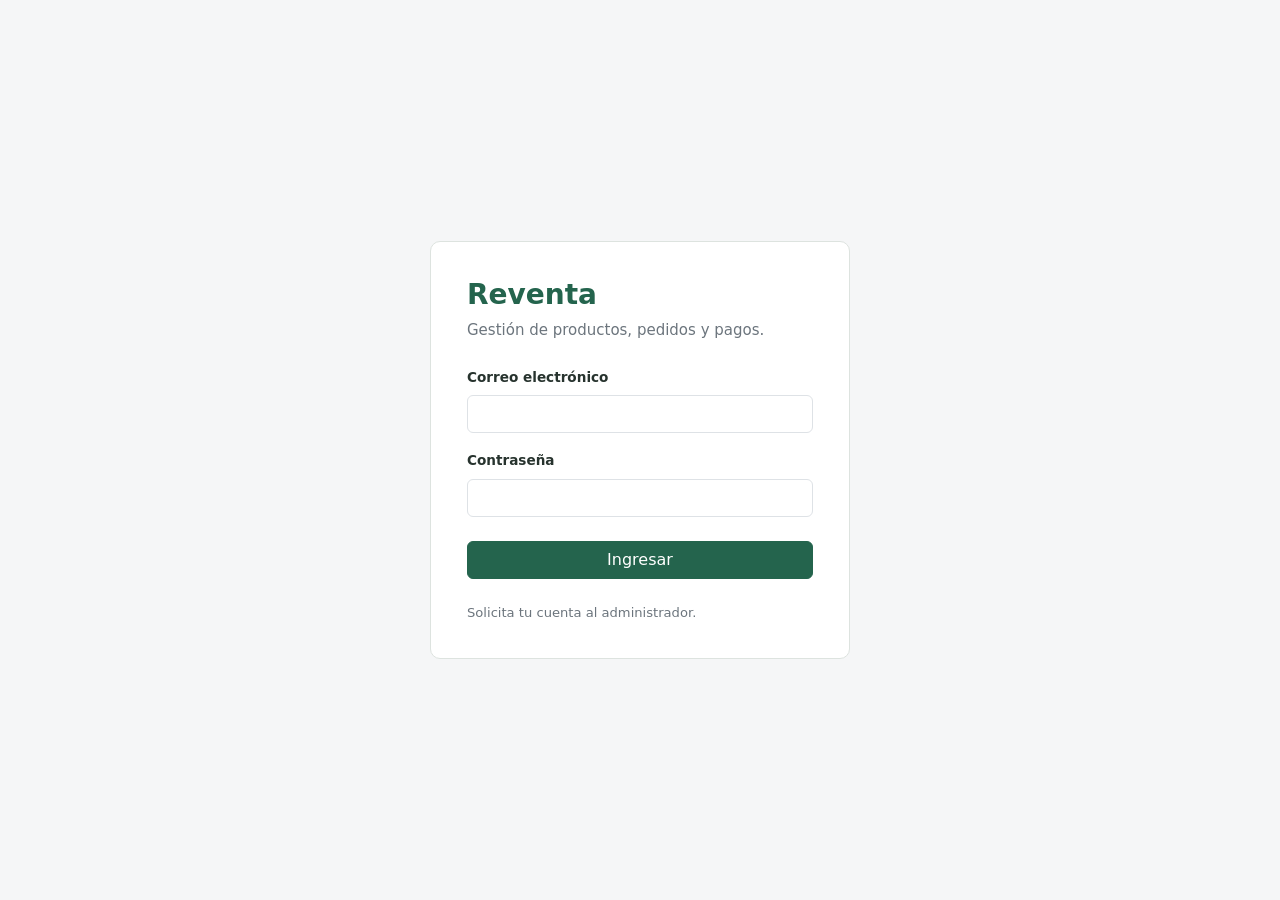
<file: frontend/index.html>
<!doctype html>
<html lang="es">
<head>
  <meta charset="utf-8">
  <meta name="viewport" content="width=device-width, initial-scale=1">
  <title>Reventa</title>
  <link rel="stylesheet" href="css/bootstrap.min.css">
  <link rel="stylesheet" href="css/styles.css?v=3">
  <script src="js/api.js?v=3" defer></script>
  <script src="js/modulos.js?v=4" defer></script>
  <script src="js/vistas.js?v=4" defer></script>
  <script src="js/formularios.js?v=4" defer></script>
  <script src="js/app.js?v=4" defer></script>
</head>
<body>
  <header class="app-header">
    <a class="brand" href="#dashboard">Reventa</a>
    <div class="d-flex align-items-center gap-3"><span id="user-label"></span><button id="logout" class="btn btn-sm btn-outline-secondary">Salir</button></div>
  </header>
  <nav id="navigation" class="app-nav" aria-label="Menú principal"></nav>
  <main class="container-xl py-4">
    <div id="message" role="status" class="alert" hidden></div>
    <div id="view" aria-live="polite"><p>Cargando…</p></div>
  </main>
  <footer class="container-xl py-3 text-secondary small">Proyecto integrador · Gestión para revendedores</footer>
  <dialog id="editor" aria-labelledby="editor-title">
    <form id="edit-form">
      <div class="d-flex justify-content-between align-items-center mb-3"><h2 id="editor-title" class="h5 m-0"></h2><button type="button" class="btn-close" id="close-editor" aria-label="Cerrar"></button></div>
      <div id="form-error" class="alert alert-danger" role="alert" hidden></div>
      <div id="fields" class="row g-3"></div>
      <div class="d-flex justify-content-end gap-2 mt-4"><button type="button" class="btn btn-light" id="cancel-editor">Cancelar</button><button id="save-button" class="btn btn-primary">Guardar</button></div>
    </form>
  </dialog>
</body>
</html>
</file>
<file: frontend/css/styles.css>
:root { --green: #24644d; --line: #dde3df; }
body { background: #f5f6f7; color: #27332e; font-size: 15px; }
.btn-primary { --bs-btn-bg: var(--green); --bs-btn-border-color: var(--green); --bs-btn-hover-bg: #194c39; --bs-btn-hover-border-color: #194c39; --bs-btn-active-bg: #194c39; }
.app-header { display: flex; justify-content: space-between; align-items: center; gap: 16px; padding: 20px max(24px, calc((100% - 1280px)/2)); background: white; border-bottom: 1px solid var(--line); }
.brand { color: var(--green); font-size: 1.5rem; font-weight: 700; text-decoration: none; }
.app-nav { display: flex; gap: 4px; overflow-x: auto; padding: 10px max(20px, calc((100% - 1280px)/2)); background: white; border-bottom: 1px solid var(--line); }
.app-nav a { padding: 9px 14px; color: #58635d; text-decoration: none; white-space: nowrap; border-radius: 5px; }
.app-nav a.active, .app-nav a:hover { color: var(--green); background: #eaf1ed; }
.page-heading { display: flex; justify-content: space-between; align-items: center; gap: 15px; margin-bottom: 22px; }
h1 { font-size: 1.65rem; margin: 0; }
.panel { background: white; border: 1px solid var(--line); border-radius: 8px; overflow: hidden; }
.filters { display: flex; gap: 12px; align-items: end; flex-wrap: wrap; padding: 18px; border-bottom: 1px solid var(--line); }
.filters .search { flex: 1; min-width: 180px; max-width: 360px; }
.form-label { font-size: .85rem; font-weight: 600; }
.form-control:focus, .form-select:focus { border-color: #6b9983; box-shadow: 0 0 0 .2rem #24644d18; }
.table { margin: 0; font-size: .87rem; }
.table th { background: #f8f9fa; color: #55615a; font-size: .78rem; white-space: nowrap; }
.table th, .table td { padding: 14px 18px; vertical-align: middle; }
.table td.actions { min-width: 190px; }
.table .btn { margin: 2px; }
.empty { padding: 32px; text-align: center; color: #68756d; margin: 0; }
.stats { display: grid; grid-template-columns: repeat(3, minmax(0, 1fr)); gap: 16px; }
.stat { background: white; border: 1px solid var(--line); border-radius: 8px; padding: 24px; }
.stat span { display: block; color: #68756d; font-size: .87rem; }
.stat strong { display: block; margin-top: 8px; font-size: 1.8rem; font-weight: 600; }
.login-body { min-height: 100vh; display: grid; place-items: center; padding: 24px; }
.login-card { width: 100%; max-width: 420px; padding: 36px; background: white; border: 1px solid var(--line); border-radius: 10px; }
.login-card h1 { color: var(--green); font-weight: 700; }
dialog { width: min(760px, calc(100% - 32px)); max-height: 90vh; padding: 26px; border: 1px solid var(--line); border-radius: 10px; }
dialog::backdrop { background: #14251c77; }
.order-line { display: grid; grid-template-columns: 1fr 100px; gap: 14px; align-items: center; padding: 10px 0; border-bottom: 1px solid var(--line); }
.alert { overflow-wrap: anywhere; }
@media (max-width: 700px) {
  .app-header { padding: 16px; flex-wrap: wrap; }
  .app-header #user-label { font-size: .8rem; }
  .app-nav { padding: 8px; }
  .stats { grid-template-columns: 1fr; }
  .stat { padding: 18px; }
  .page-heading { align-items: flex-start; }
  h1 { font-size: 1.4rem; }
  .table th, .table td { padding: 12px; }
  .login-card { padding: 26px; }
}
</file>
